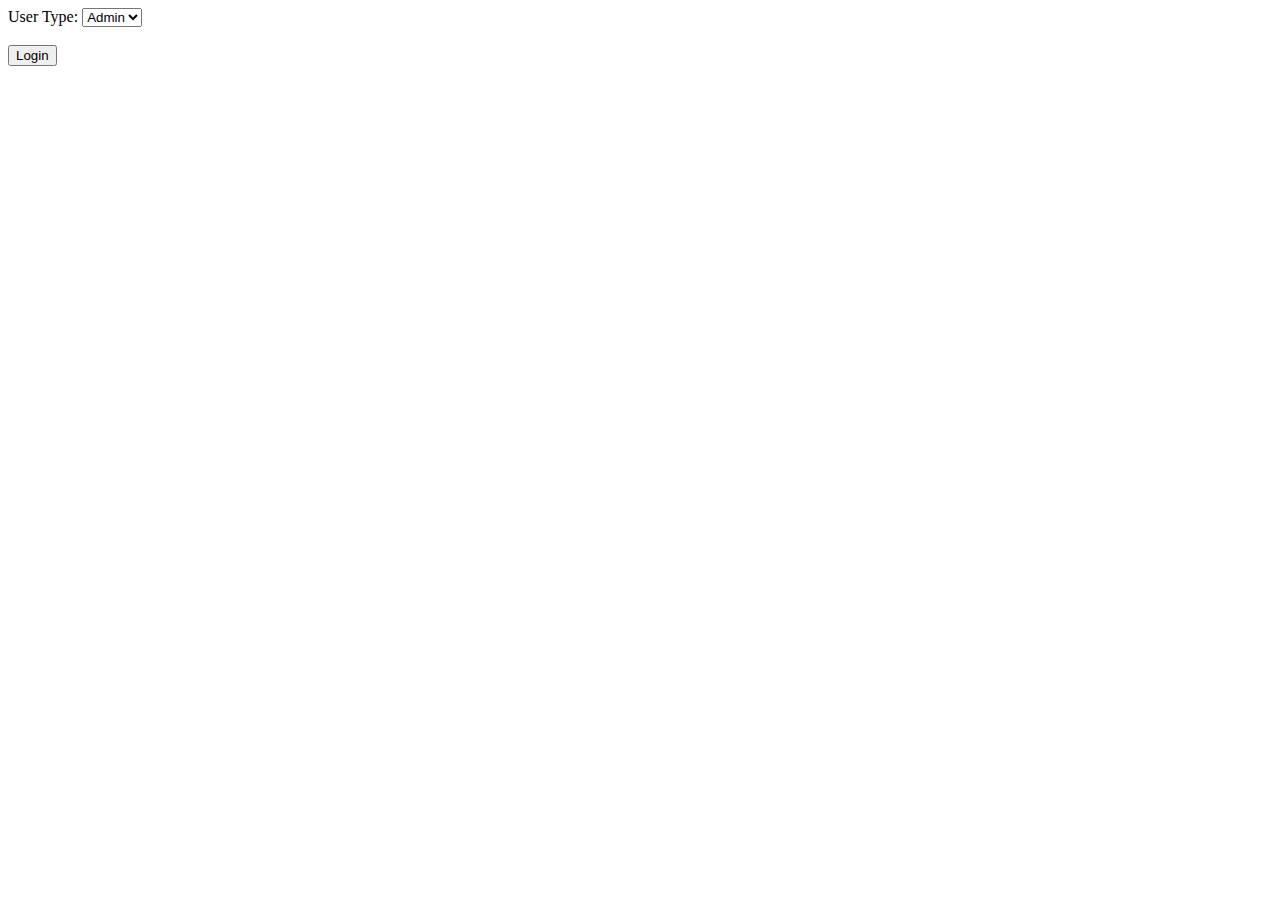
<file: Assignment-5/index.html>
<!DOCTYPE html>
<html lang="en">
  <head>
    <meta charset="UTF-8" />
    <meta http-equiv="X-UA-Compatible" content="IE=edge" />
    <meta name="viewport" content="width=device-width, initial-scale=1.0" />
    <script src="http://ajax.googleapis.com/ajax/libs/jquery/1.10.2/jquery.min.js"></script>
    <script src="assignment5.js"></script>
    <title>Document</title>
  </head>
  <body>
    <div id="container">
      <div id="abc">
        <div class="user-type">
            <label for="Values">User Type:</label>
    
            <select name="Values" id="Values">
              <option value="Admin">Admin</option>
              <option value="Guest">Guest</option>
            </select>
            <br /><br />
    
            <button>Login</button>
          </div>
      </div>
      <div id="userType"></div>
    </div>
  </body>
</html>
</file>
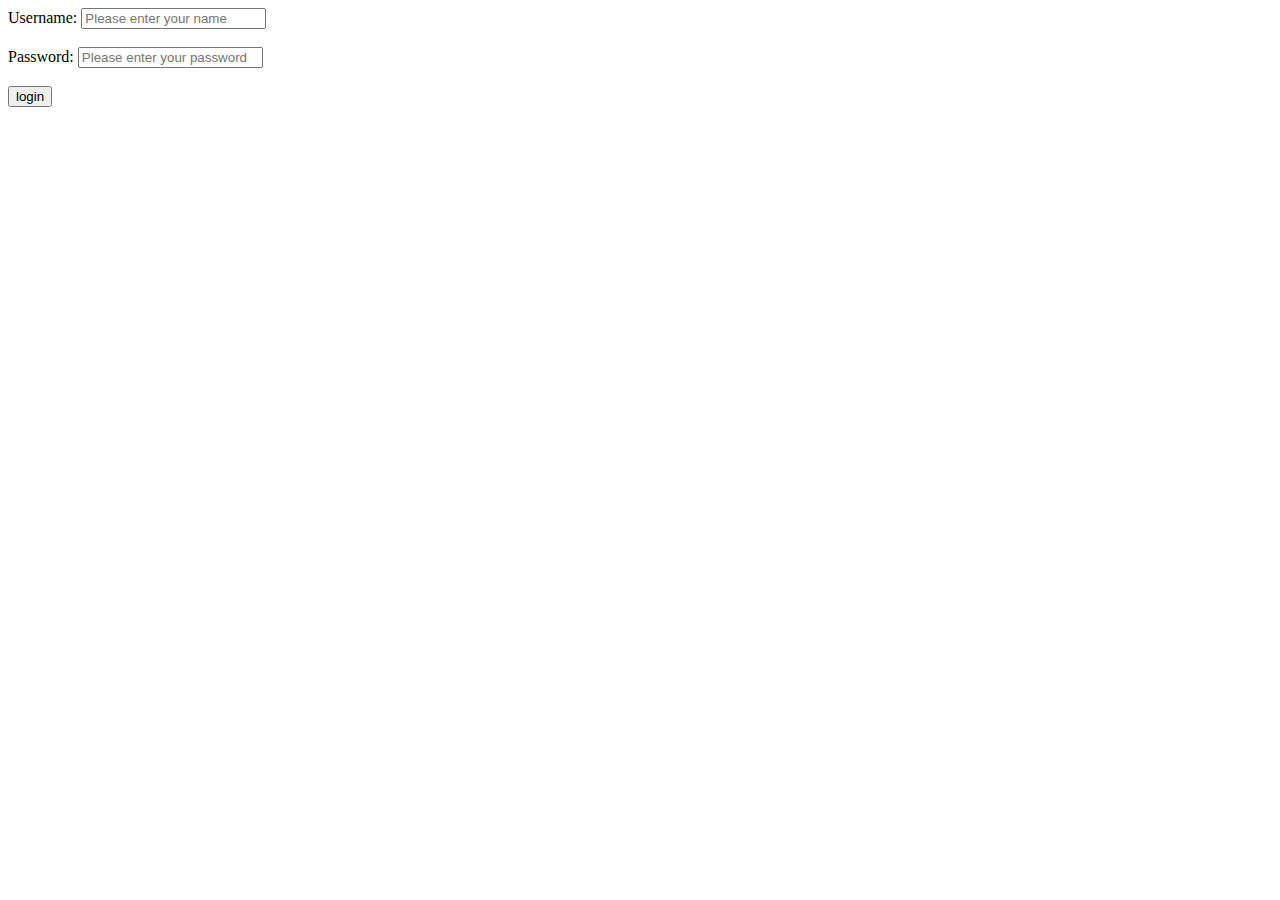
<file: Assignment-1/login.html>
<!DOCTYPE html>
<html lang="en">
<head>
    <meta charset="UTF-8">
    <meta http-equiv="X-UA-Compatible" content="IE=edge">
    <meta name="viewport" content="width=device-width, initial-scale=1.0">
    <script src="welcome.js"></script>
    <title>login form</title>
</head>
<body>
    <div id="container">
 <form id="login-form" action="" >
     <label for="">Username:</label>
     <input type="text" id="user" name="username" placeholder="Please enter your name" required><br><br>

     <label for="">Password:</label>
     <input type="text" id="psw" name="password" placeholder="Please enter your password" required><br><br>

     <input type="button" id="login" value="login" onclick="myFunction()">
 </form>
</div>
</body>
</html>
</file>
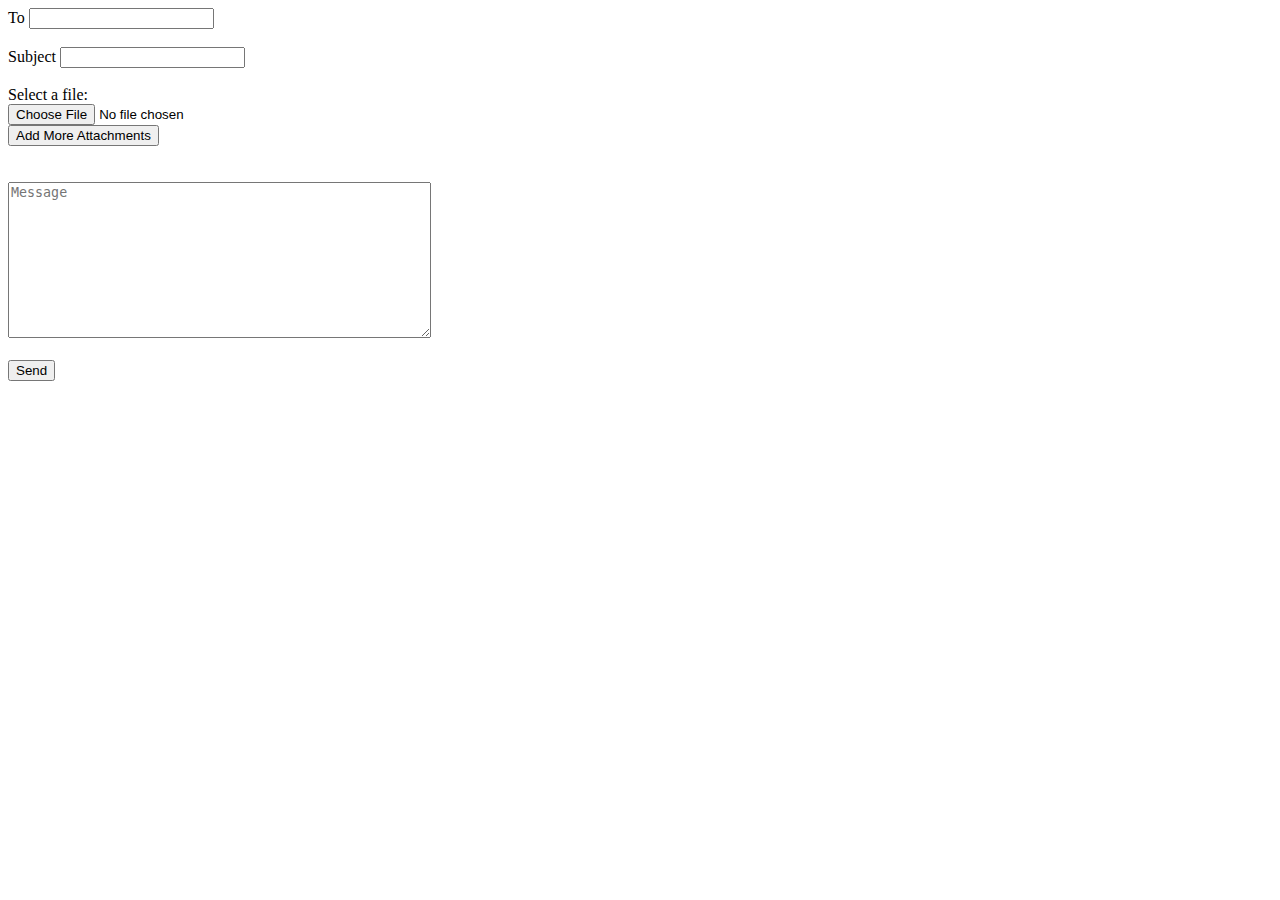
<file: Assignment-2/email.html>
<!DOCTYPE html>
<html lang="en">
<head>
    <meta charset="UTF-8">
    <meta http-equiv="X-UA-Compatible" content="IE=edge">
    <meta name="viewport" content="width=device-width, initial-scale=1.0">
    <script src="email.js"></script>
    <title>Document</title>
</head>
<body>
  <div id="container"> 
      <div id="form-container">

      
       <form id="login-form" action="" >
        <label for="">To</label>
        <input type="email" id="email" name="emailid" required><br><br>

        <label for="">Subject</label>
        <input type="text" id="subject" name="subject" required><br><br>

        <label for="myfile" >Select a file:</label>
        <div id="nxt">
        <input type="file" id="myfile" required>
        </div>
        <input type="button" id="btn" value="Add More Attachments" onclick="myFunction()"><br><br><br>

        <textarea name="Message" id="Message" placeholder="Message" rows="10" cols="50" ></textarea><br><br>

  
        
        <input type="button" value="Send" id="send" onclick="abc()">
        
    </form>
</div>
    <div id="result-container" style="display: none;">

    </div>

</div>

</body>
</html>
</file>
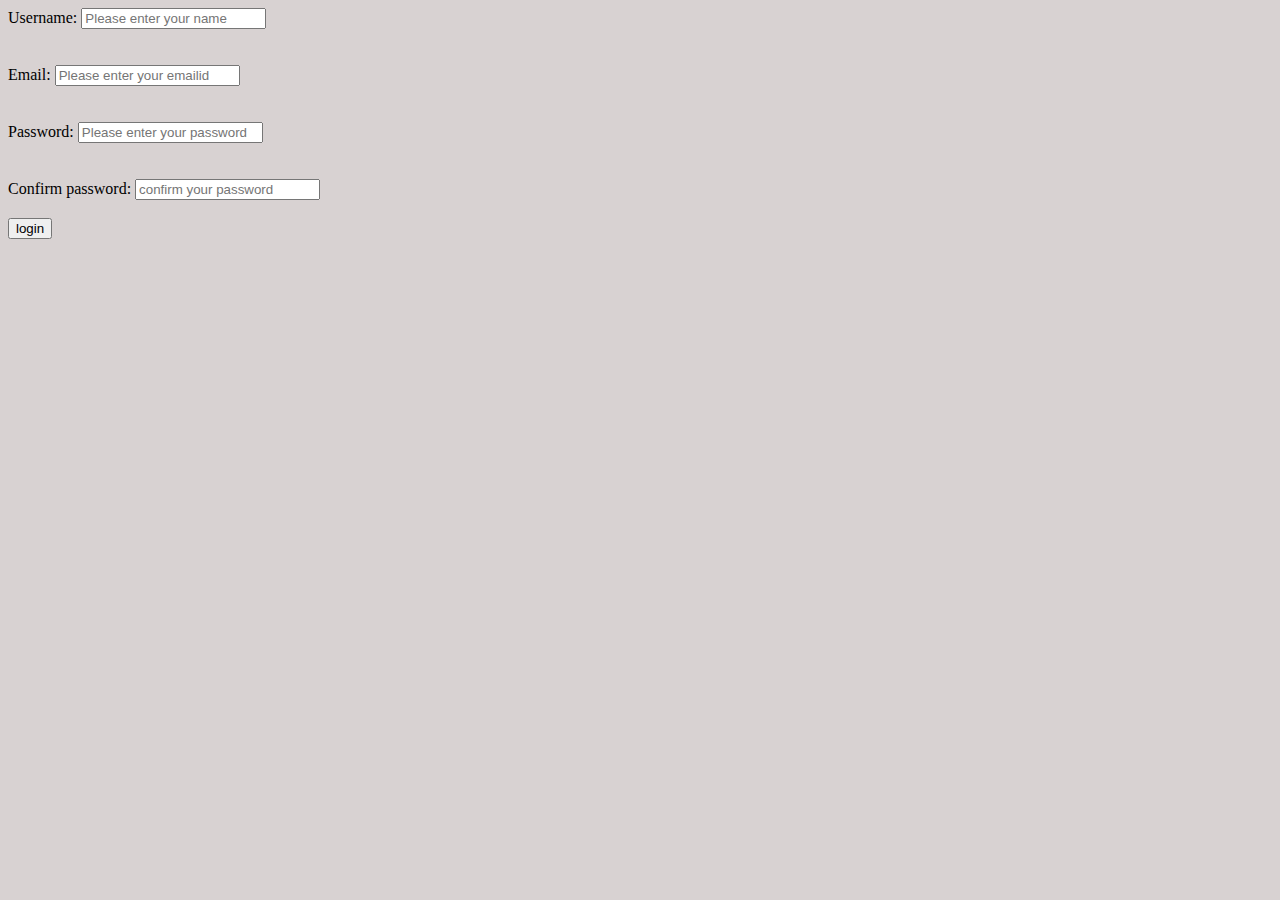
<file: Assignment-3/formvalidation.html>
<!DOCTYPE html>
<html lang="en">
<head>
    <meta charset="UTF-8">
    <meta http-equiv="X-UA-Compatible" content="IE=edge">
    <meta name="viewport" content="width=device-width, initial-scale=1.0">
    <script src="formvalidation.js"></script>
    <link rel="stylesheet" href="formvalidation.css">
    <title>Document</title>
</head>
<body>
    <div>
        <form action="welcome.html" id="form"  onsubmit="return myFunction()" >
            <div class="form-group">
            <label for="">Username:</label>
            <input type="text" id="user" name="username" placeholder="Please enter your name"><br>
            <span class="error" id="error_user"></span>
           </div><br>

           <div class="form-group">
            <label for="">Email:</label>
            <input type="email" id="email" name="emailid" placeholder="Please enter your emailid"><br>
            <span class="error" id="error_email"></span>
           </div><br>

           <div class="form-group">
            <label for="">Password:</label>
            <input type="password" id="psw" name="password" placeholder="Please enter your password"><br>
            <span class="error" id="error_psw"></span>
           </div><br>

           <div class="form-group">
            <label for="">Confirm password:</label>
            <input type="password" id="conf-psw" name="conf_password" placeholder="confirm your password"><br>
            <span class="error" id="error_cpsw"></span><br>
           </div>

            <input type="submit" id="login" value="login">
        </form>
    </div>
</body>
</html>
</file>
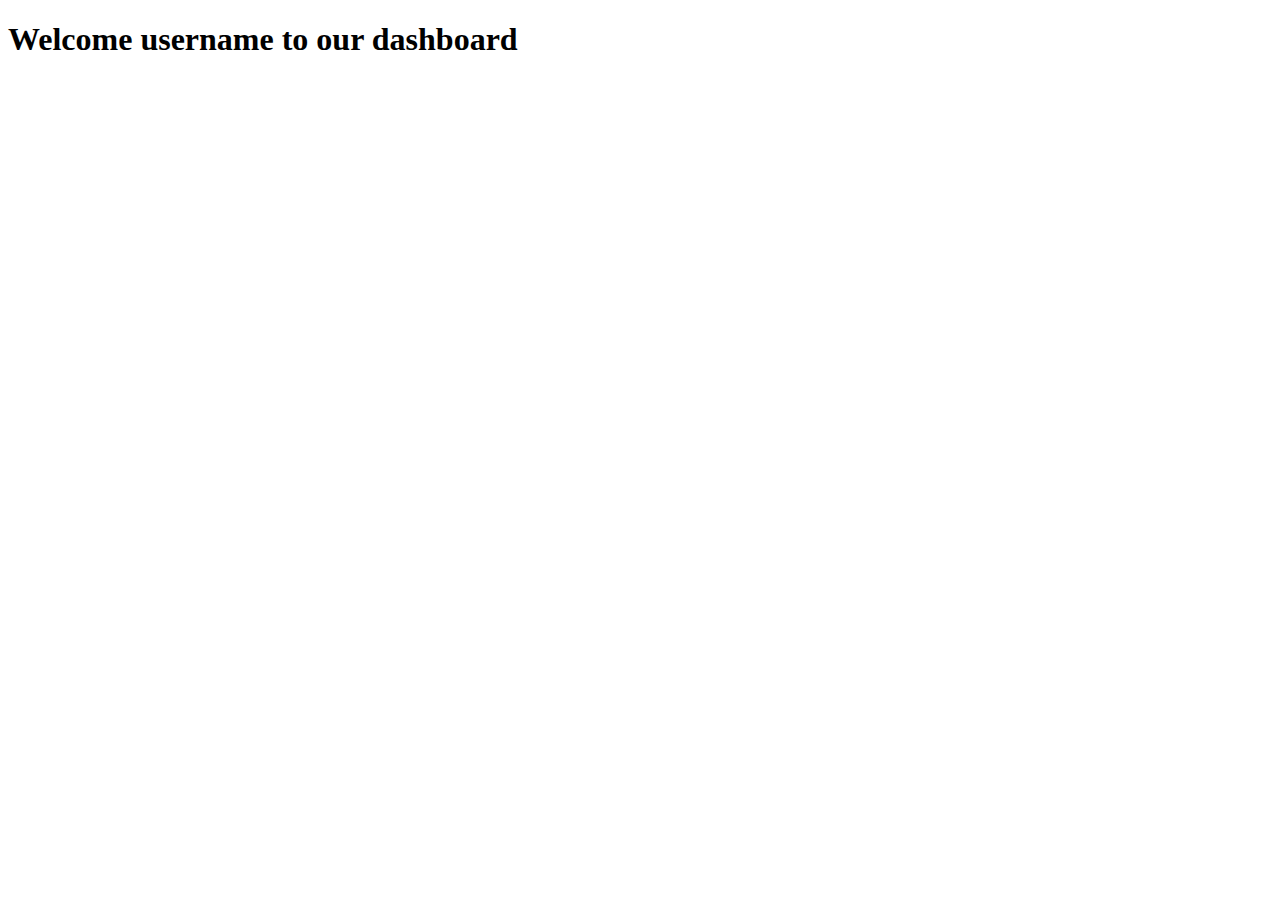
<file: Assignment-3/welcome.html>
<!DOCTYPE html>
<html lang="en">
<head>
    <meta charset="UTF-8">
    <meta http-equiv="X-UA-Compatible" content="IE=edge">
    <meta name="viewport" content="width=device-width, initial-scale=1.0">
    <title>Document</title>
</head>
<body>
    <h1>Welcome username to our dashboard </h1>
</body>
</html>
</file>
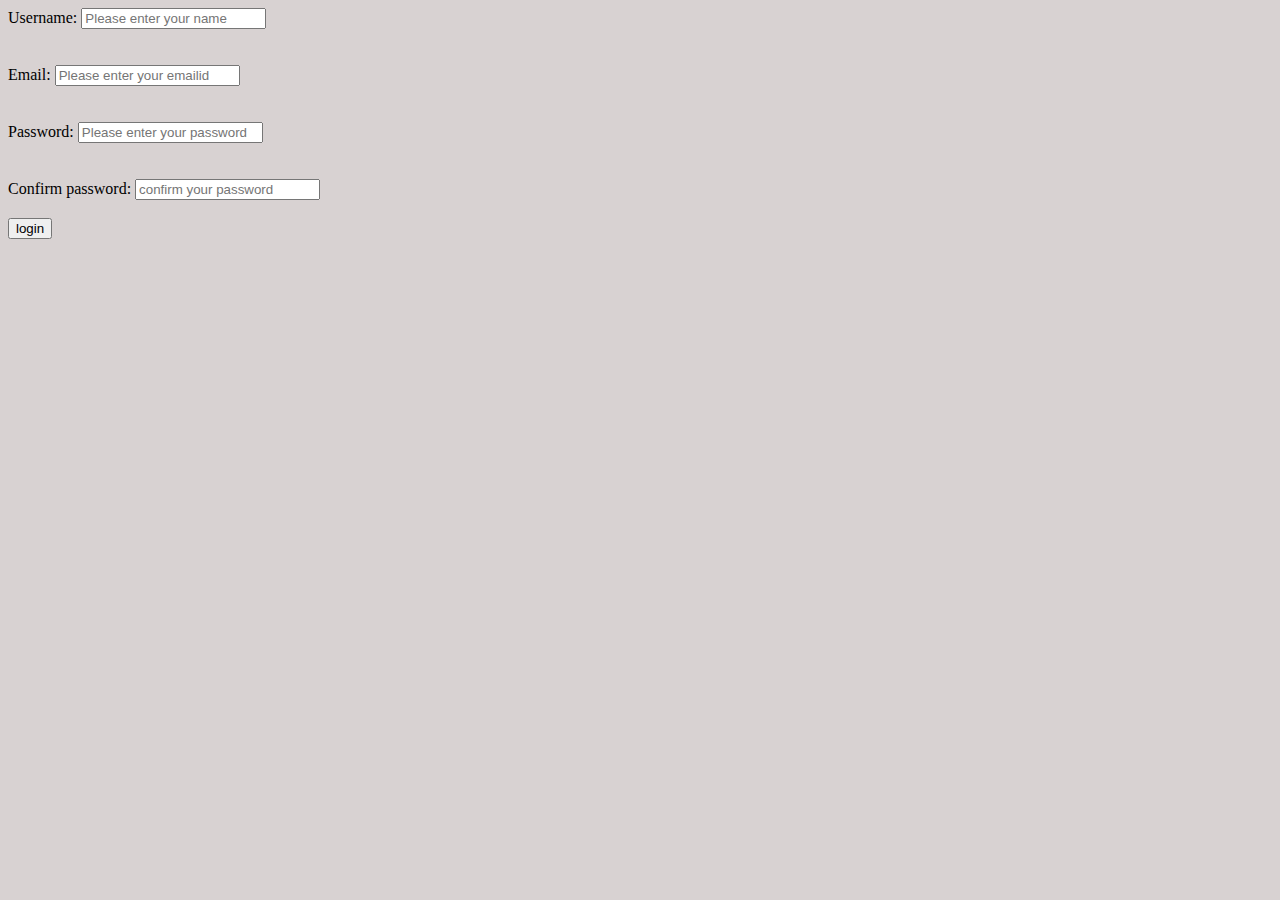
<file: Assignment-4/form.html>
<!DOCTYPE html>
<html lang="en">
<head>
    <meta charset="UTF-8">
    <meta http-equiv="X-UA-Compatible" content="IE=edge">
    <meta name="viewport" content="width=device-width, initial-scale=1.0">
    <script src="form.js"></script>
    <script src="https://ajax.googleapis.com/ajax/libs/jquery/3.5.1/jquery.min.js"></script>
    <link rel="stylesheet" href="form.css">
    <title>Document</title>
</head>
<body>
    <div>
        <form  id="form"  onsubmit="return myFunction()" >
            <div class="form-group">
            <label for="">Username:</label>
            <input type="text" id="user" name="username" placeholder="Please enter your name"><br>
            <span class="error" id="error_user"></span>
           </div><br>

           <div class="form-group">
            <label for="">Email:</label>
            <input type="email" id="email" name="emailid" placeholder="Please enter your emailid"><br>
            <span class="error" id="error_email"></span>
           </div><br>

           <div class="form-group">
            <label for="">Password:</label>
            <input type="password" id="psw" name="password" placeholder="Please enter your password"><br>
            <span class="error" id="error_psw"></span>
           </div><br>

           <div class="form-group">
            <label for="">Confirm password:</label>
            <input type="password" id="conf-psw" name="conf_password" placeholder="confirm your password"><br>
            <span class="error" id="error_cpsw"></span><br>
           </div>

            <input type="submit" id="login" value="login">
        </form>
    </div>
</body>
</html>
</file>
<file: Assignment-3/formvalidation.css>
body{
    background: rgb(216, 210, 210);
}
.error{
    color: red;
    padding: 0 70px;
}
</file>
<file: Assignment-4/form.css>
body{
    background: rgb(216, 210, 210);
}
.error{
    color: red;
    padding: 0 70px;
}
</file>
